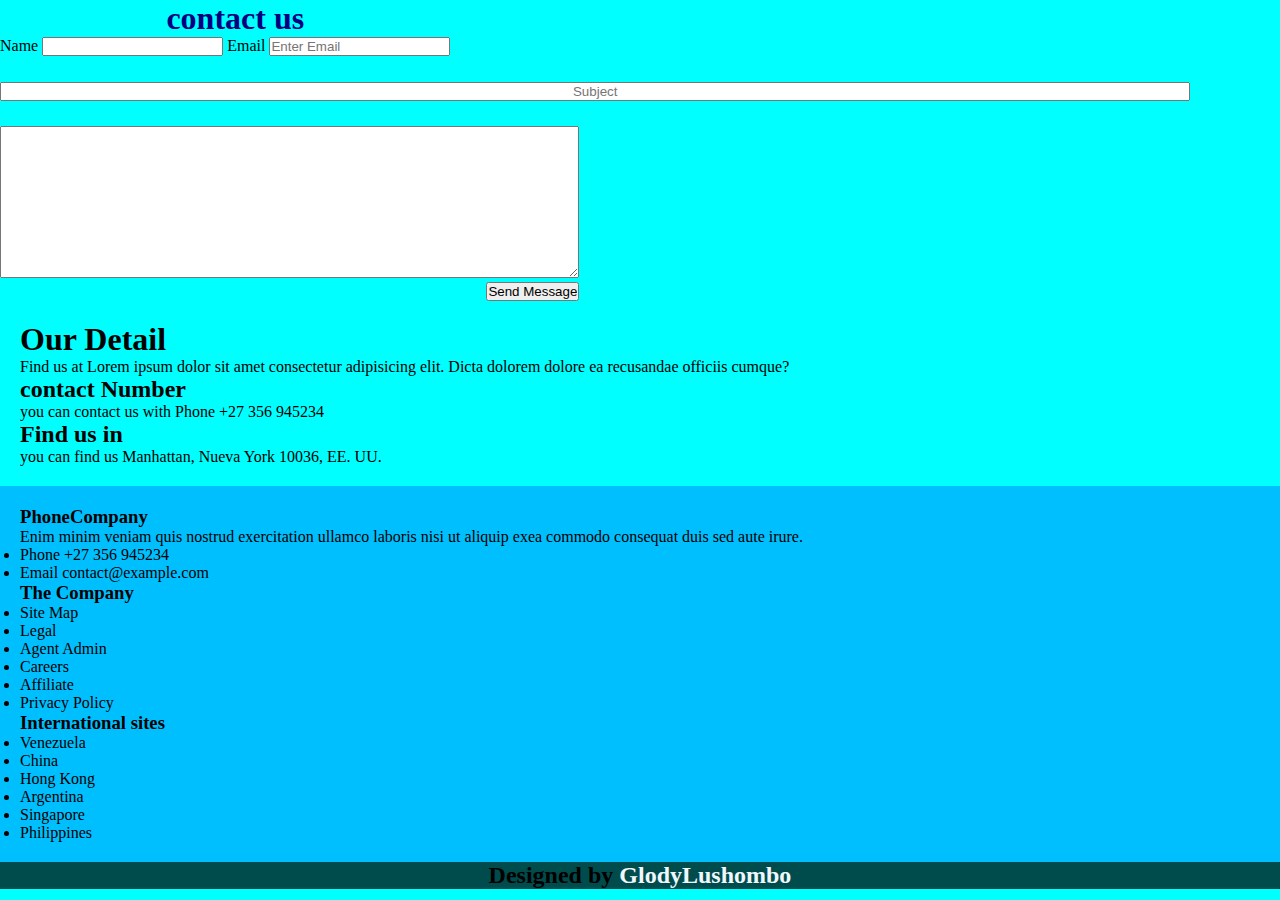
<file: shipping.html>
<!DOCTYPE html>
<html>

<head>
    <title></title>
    <!--CSS file-->
    <link rel="stylesheet" href="MyStyle.css">
    <!--bootstrap file-->
    <link href="https://cdn.jsdelivr.net/npm/bootstrap@5.0.1/dist/css/bootstrap.min.css" rel="stylesheet"
        integrity="sha384-+0n0xVW2eSR5OomGNYDnhzAbDsOXxcvSN1TPprVMTNDbiYZCxYbOOl7+AMvyTG2x" crossorigin="anonymous">
    <!--jQuery file-->
    <script src="https://ajax.googleapis.com/ajax/libs/jquery/1.12.4/jquery.min.js"> </script>
    <!--javascript file-->
    <script type="text/javascript" src="task.js"></script>
    <style>
        body {
            background: url() no-repeat fixed center center;
            background-size: cover;
            background-color: aqua;
        }

        /*TextArea setting */
        .txtArea {
            margin-top: 2%;
        }

        /*send message button*/
        .sbmtMssage {
            text-align: center;
            margin-left: 38%;
        }

        /*subject setting*/
        .Sbject {
            text-align: center;
            margin-top: 2%;
            width: 93%;
        }

        .cntactUs {
            margin-left: 13%;
            font-weight: bold;
            color: navy;
        }
    </style>

</head>

<body>




    <div class="container">
        <div class="row ">

            <div class="col">
                <h1 class="cntactUs">contact us</h1>
                <form action="">
                    <label>Name</label>
                    <input type="text">
                    <label>Email</label>
                    <input type="email" placeholder="Enter Email"> <br>
                    <input class="Sbject" type="text" placeholder="Subject"><br>

                    <textarea class="txtArea" name="" id="" cols="70" rows="10"></textarea> <br>
                    <input class="sbmtMssage" type="submit" value="Send Message">
                </form>
            </div>

            <div class="col mt-5">
                <h1 class="">Our Detail</h1>
                Find us at Lorem ipsum dolor sit amet consectetur adipisicing elit. Dicta dolorem dolore ea recusandae
                officiis cumque?

                <h2>contact Number</h2>
                you can contact us with Phone +27 356 945234

                <h2>Find us in</h2>
                you can find us Manhattan, Nueva York 10036,
                EE. UU.

            </div>
        </div>
    </div>

    <!--section abt company--->
    <section style="background-color:deepskyblue;">
        <div class="container mt-5">
            <div class="row">
                <div class="col-sm-12 col-md-4">
                    <div>
                        <div>
                            <h3>PhoneCompany</h3>
                        </div>
                        <div>
                            <p>
                                Enim minim veniam quis nostrud exercitation ullamco laboris nisi ut aliquip exea
                                commodo
                                consequat duis
                                sed aute irure.
                            </p>
                        </div>
                        <div>
                            <ul>
                                <li>
                                    Phone +27 356 945234
                                </li>
                                <li>
                                    Email contact@example.com
                                </li>
                            </ul>
                        </div>
                    </div>
                </div>
                <div class="col-sm-12 col-md-4 md-t3">
                    <div>
                        <div>
                            <h3>The Company</h3>
                        </div>
                        <div>
                            <div>
                                <ul>
                                    <li>
                                        <a class="li-section-footer" href="#">Site Map</a>
                                    </li>
                                    <li>
                                        <a class="li-section-footer" href="#">Legal</a>
                                    </li>
                                    <li>
                                        <a class="li-section-footer" href="#">Agent Admin</a>
                                    </li>
                                    <li>
                                        <a class="li-section-footer" href="#">Careers</a>
                                    </li>
                                    <li>
                                        <a class="li-section-footer" href="#">Affiliate</a>
                                    </li>
                                    <li>
                                        <a class="li-section-footer" href="#">Privacy Policy</a>
                                    </li>
                                </ul>
                            </div>
                        </div>
                    </div>
                </div>
                <div class="col-sm-12 col-md-4 section-md-t3">
                    <div>
                        <div>
                            <h3>International sites</h3>
                        </div>
                        <div>
                            <ul>
                                <li>
                                    <a class="li-section-footer" href="#">Venezuela</a>
                                </li>
                                <li>
                                    <a class="li-section-footer" href="#">China</a>
                                </li>
                                <li>
                                    <a class="li-section-footer" href="#">Hong Kong</a>
                                </li>
                                <li>
                                    <a class="li-section-footer" href="#">Argentina</a>
                                </li>
                                <li>
                                    <a class="li-section-footer" href="#">Singapore</a>
                                </li>
                                <li>
                                    <a class="li-section-footer" href="#">Philippines</a>
                                </li>
                            </ul>
                        </div>
                    </div>
                </div>
            </div>
        </div>
    </section>

    <!--end of section abt company-->



    <!--footer-->
    <footer>
        <div class="container">
            <div class="row">
                <p class="footer-p"> Designed by <a href="#">GlodyLushombo</a></p>
            </div>

        </div>
    </footer>
    <!-- End  Footer -->

</body>

</html>
</file>
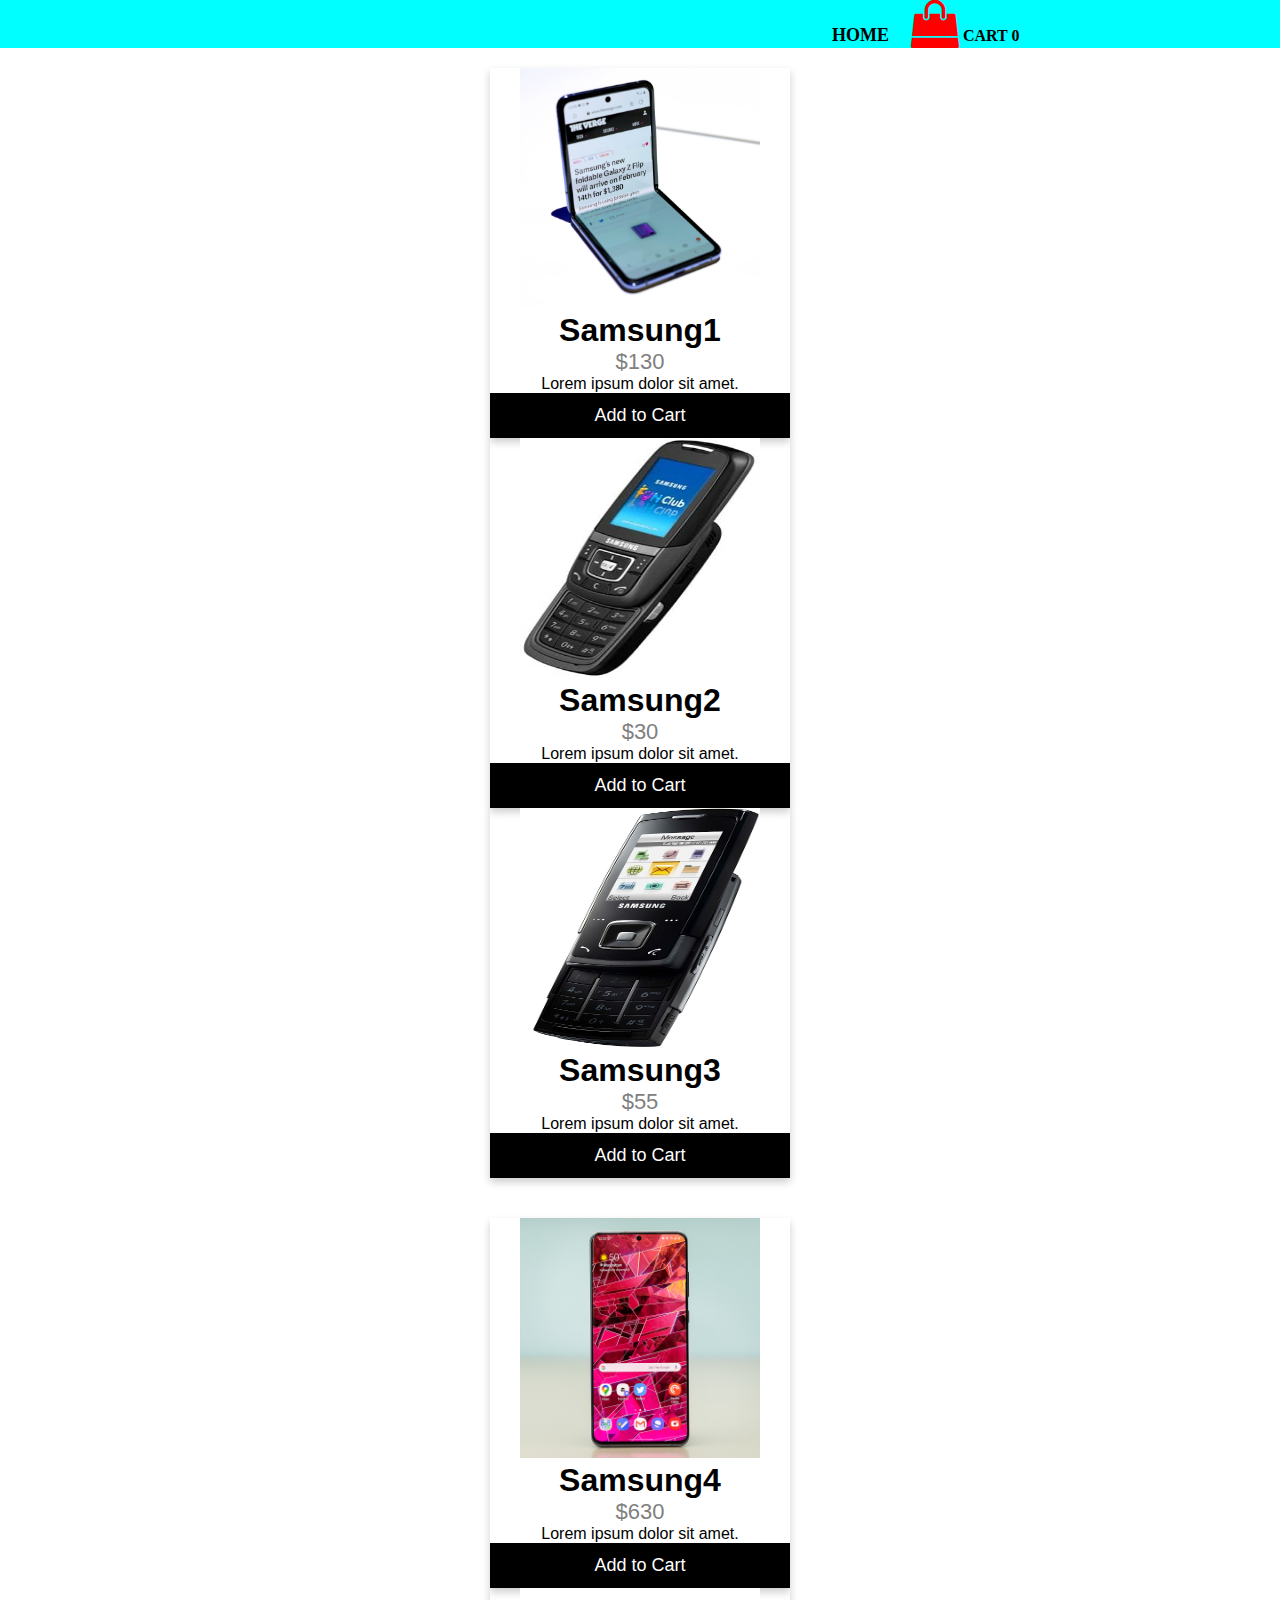
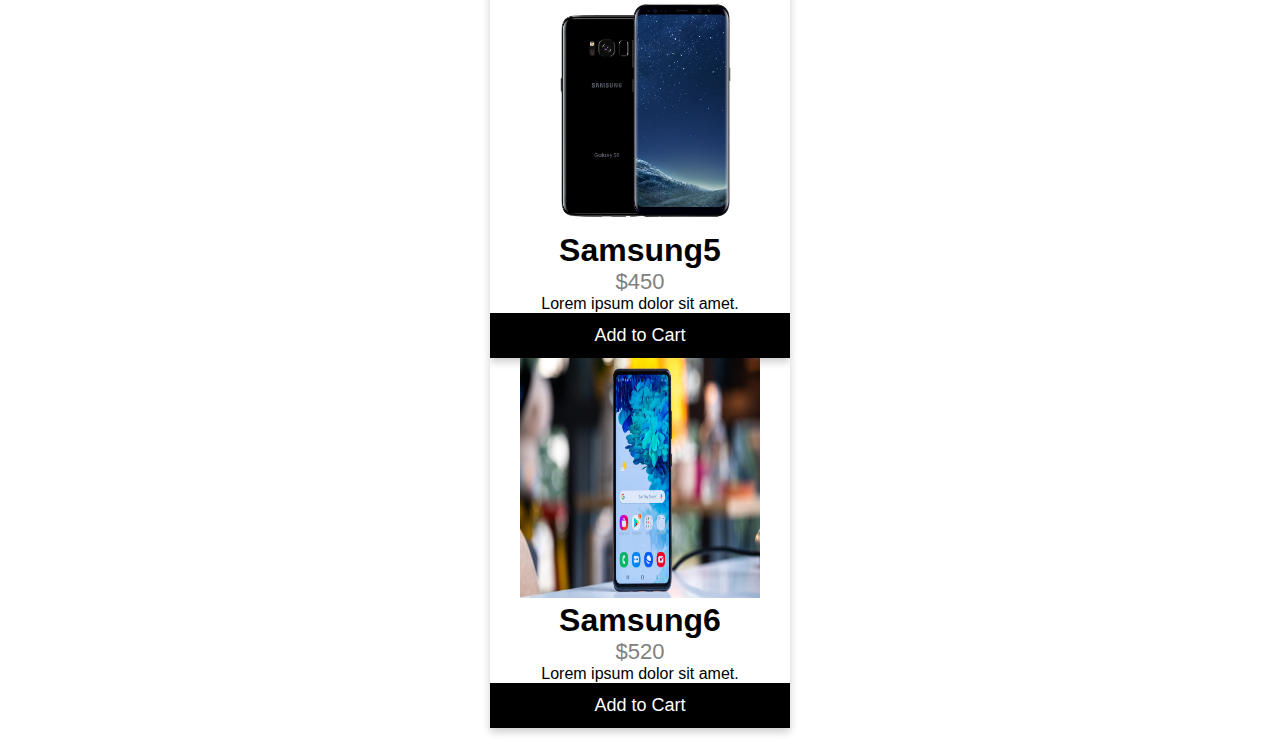
<file: shop.html>
<!DOCTYPE html>
<html>

<head>

    <title></title>
    <!--CSS file-->
    <link rel="stylesheet" href="MyStyle.css">
    <link rel="stylesheet" href="https://cdnjs.cloudflare.com/ajax/libs/font-awesome/4.7.0/css/font-awesome.min.css">
    <!--bootstrap file-->
    <link href="https://cdn.jsdelivr.net/npm/bootstrap@5.0.1/dist/css/bootstrap.min.css" rel="stylesheet"
        integrity="sha384-+0n0xVW2eSR5OomGNYDnhzAbDsOXxcvSN1TPprVMTNDbiYZCxYbOOl7+AMvyTG2x" crossorigin="anonymous">
    <!--jQuery file-->
    <script src="https://ajax.googleapis.com/ajax/libs/jquery/1.12.4/jquery.min.js"> </script>
    <script src="task.js"></script>

    <style>
        .img-thumbnail {
            border: 4px solid black;
            line-height: 5px;
        }
        /* End of The Onclick class that let a paragraph appear over an image  */
    </style>
</head>

<body id="ShoppingPage">
    <div class="ShopDiv">
        <nav style="margin-left: 65%;">
            <ul class="mainClassUl">
                <li class="mainli"><a style="color: black; font-size: 18px; font-weight: bold;" class="active Maina"" href="index.html">Home</a></li>
                <li class="mainli"> <a class="cart Maina" href="AddCart.html"><i class="fa fa-shopping-bag"
                            style="font-size:48px;color:red"></i> Cart <span>0</span> </a></li>
            </ul>
        </nav>
    </div>

    <div class="container-fluid">
        <div class=" row mt-5">
            <div class="col">
               <!-- <img style="width: 250px; height: 270px;" src="images/samsunga.jpg" alt="SamsungA" class="img-thumbnail"
                    id="imgShop1">
                <h3>Samsung1</h3>
                <h3>$130</h3>
                <a class="add-cart cart1" href="#">Add cart</a>
                 -->
                 <div class="card">
                    <img src="images/samsunga.jpg" alt="SamsungA" style="width:80%"  id="imgShop1" >
                    <h1>Samsung1</h1>
                    <p class="myprice">$130</p>
                    <p>Lorem ipsum dolor sit amet.</p>
                    <p><a class="add-cart cart1" href="#"><button >Add to Cart</button></a></p>
                  </div>
            </div>

            <div class="col">
                <!--<img style="width: 250px; height:270px" src="images/samsungb.jpg" alt="SamsungB" class="img-thumbnail "
                    id="imgShop2">
                <h3>Samsung2</h3>
                <h3>$30</h3>
                <a class="add-cart cart2" href="#">Add cart</a>
                -->
                <div class="card">
                    <img src="images/samsungb.jpg" alt="SamsungB" style="width:80%; height: 240px;"  id="imgShop1" >
                    <h1>Samsung2</h1>
                    <p class="myprice">$30</p>
                    <p>Lorem ipsum dolor sit amet.</p>
                    <p><a class="add-cart cart1" href="#"><button >Add to Cart</button></a></p>
                  </div>
            </div>

            <div class="col">
              <!-- <img style="width: 250px; height: 270px;" src="images/samsungc.jpg" alt="SamsungC"
                    class="img-thumbnail " id="imgShop3">
                <h3>Samsung3</h3>
                <h3>$55</h3>
                <a class="add-cart cart3" href="#">Add cart</a>
                -->
                <div class="card">
                    <img src="images/samsungc.jpg" alt="SamsungC" style="width:80%; height: 240px;"  id="imgShop1" >
                    <h1>Samsung3</h1>
                    <p class="myprice">$55</p>
                    <p>Lorem ipsum dolor sit amet.</p>
                    <p><a class="add-cart cart1" href="#"><button >Add to Cart</button></a></p>
                  </div>

            </div>
        </div>

        <div class=" row mt-5">
            <div class="col">
                <!--<img style="width: 250px; height: 270px;" src="images/samsungd.jpg" alt="SamsungD"
                    class="img-thumbnail " id="imgShop4">
                <h3>Samsung4</h3>
                <h3>$630</h3>
                <a class="add-cart cart4" href="#">Add cart</a>
                -->
                <div class="card">
                    <img src="images/samsungd.jpg" alt="SamsungD" style="width:80%; height: 240px;"  id="imgShop1" >
                    <h1>Samsung4</h1>
                    <p class="myprice">$630</p>
                    <p>Lorem ipsum dolor sit amet.</p>
                    <p><a class="add-cart cart1" href="#"><button >Add to Cart</button></a></p>
                  </div>
            </div>

            <div class="col">
               <!-- <img style="width: 250px; height: 270px" src="images/samsunge.jpg" alt="SamsungE" class="img-thumbnail "
                    id="imgShop5">
                <h3>Samsung5</h3>
                <h3>$450</h3>
                <a class="add-cart cart5" href="#">Add cart</a>
                -->
                <div class="card">
                    <img src="images/samsunge.jpg" alt="SamsungE" style="width:80%; height: 240px;"  id="imgShop1" >
                    <h1>Samsung5</h1>
                    <p class="myprice">$450</p>
                    <p>Lorem ipsum dolor sit amet.</p>
                    <p><a class="add-cart cart1" href="#"><button >Add to Cart</button></a></p>
                  </div>

            </div>


            <div class="col">
                <!--<img style="width: 250px; height: 270px" src="images/samsungf.jpg" alt="SamsungF" class="img-thumbnail "
                    id="imgShop6">
                <h3>Samsung6</h3>
                <h3>$520</h3>
                <a class="add-cart cart6" href="#">Add cart</a>
                -->
                <div class="card">
                    <img src="images/samsungf.jpg" alt="SamsungF" style="width:80%; height: 240px;"  id="imgShop1" >
                    <h1>Samsung6</h1>
                    <p class="myprice">$520</p>
                    <p>Lorem ipsum dolor sit amet.</p>
                    <p><a class="add-cart cart1" href="#"><button >Add to Cart</button></a></p>
                  </div>

            </div>


        </div>

    </div>


    <script src="task.js"></script>

</body>

</html>
</file>
<file: MyStyle.css>
* {
    margin: 0;
    padding: 0;
    box-sizing: border-box;
}

body {

    width: auto;
    margin: auto;

}

/*div of Shoppinghtml*/
.ShopDiv {
    background-color: aqua;
    box-sizing: border-box;

}

.Add {
    font-size: large;
    color: black;
    font-weight: bold;

}

/*end div of Shoppinghtml*/

/*navBar Menu of The Web Page*/
.navBarMenu {
    background-color: rgba(0, 0, 0, 0.7);
    box-sizing: border-box;
    padding: 1%;
}


.LbelIndex {
    position: absolute;
    right: 80%;
    text-transform: uppercase;
    font-weight: bolder;
    color: chartreuse;
}

.mainClassUl {
    list-style-type: none;

}

.mainli {
    display: inline;
}

.Maina {
    text-decoration: none;
    text-transform: uppercase;
    font-weight: lighter;
    color: white;
    margin-right: 4%;
    
}

.active,
a:hover {
    color: inherit;
    text-decoration: none !important;
    color: white
}

/*end of navBar Menu of The Web Page*/
/****************************************************************/
.mt-5 {
    padding: 20px;
}

.comment-div {
    border: 4px solid white;
    box-shadow: 10px 10px;
    color: black;


}

.comment-div-p1 {
    margin-top: 15%;
    color: white;
    text-transform: uppercase;
    text-shadow: 2px;
    font-style: italic;
    font-family: Arial, Helvetica, sans-serif;
    font-weight: bolder;
}


/* set h1 in the sections*/
.MyHeader {
    color: blue;
    font-weight: bold;
}

/*set p1 in the sections*/
.pgraph {
    font-weight: lighter;
    font-size: large;

}


/********************Aboout us page****************************/

/*set td Name property for the About us page*/
.tdscptn {
    font-style: italic;
    font-weight: bolder;
    color: black;

}

/*set td description property for the About us page */
.tdName {
    font-family: Arial, Helvetica, sans-serif;
    font-weight: bolder;
    color: black;
}

/********************End of Aboout us page****************************/

/*footer*/
footer {
    background-color: rgba(0, 0, 0, 0.7);
    font-family: Tahoma;
    text-align: center;

}

.footer-p {
    font-size: x-large;
    font-weight: bolder;
}

.li-section-footer {
    text-decoration: none;
    color: black;
}

footer a {
    text-decoration: none;
    color: aliceblue;
}

.cart {
    color: black;
    font-weight: bold;
}



.Imagethis {
    width: 6%;

}
/**end of footer*/

/************************ this product inside the cart(CART PAGE************************************/

.product-hearder{
    width: 100%;
    max-width: 650px;
    display: flex;
    justify-content: flex-start;
    border-bottom: 4px solid lightgrey;
    margin: 0 auto;
}


/*********************/


.products-container {
    max-width: 650px;
    justify-content: space-around;
    margin: 0 auto;
    margin-top: 50px;
}

.products-container ion-icon {
    font-size: 25px;
    color: blue;
    margin-left: 10px;
    margin-right: 10px;
    cursor: pointer;
}

.product-title {
    width: 45%;
}

.price {
    width: 15%;
    border-bottom: 1px solid lightgray;
    display: flex;
    align-items: center;
}

.quantity {
    width: 30%;
    border-bottom: 1px solid lightgray;
    display: flex;
    align-items: center;
}

.total {
    width: 10%;
    border-bottom: 1px solid lightgray;
    display: flex;
    align-items: center;
}

.product {
    width: 45%;
    display: flex;
    justify-content: space-around;
    align-items: center;
    padding: 10px 0;
    border-bottom: 1px solid lightgray;
}

.product ion-icon {
    cursor: pointer;   
}

.products {
    width: 100%;
    display: flex;
    flex-wrap: wrap;
}

.products img {
    width: 75px;
}

.basketTotalContainer {
    display: flex;
    justify-content: flex-end;
    width: 100%;
    padding: 10px 0;
}

.basketTotalTitle {
    width: 30%;
}

.basketTotal {
    width: 10%;
}
/***********************My cart design*********************************************************************************/
.card {
    box-shadow: 0 4px 8px 0 rgba(0, 0, 0, 0.2);
    max-width: 300px;
    margin: auto;
    text-align: center;
    font-family: arial;
  }
  
  .myprice {
    color: grey;
    font-size: 22px;
    text-align: center;
  }
  
  .card button {
    border: none;
    outline: 0;
    padding: 12px;
    color: white;
    background-color: #000;
    text-align: center;
    cursor: pointer;
    width: 100%;
    font-size: 18px;
  }
  
  .card button:hover {
    opacity: 0.7;
  }

/*************************************************************************/
</file>
